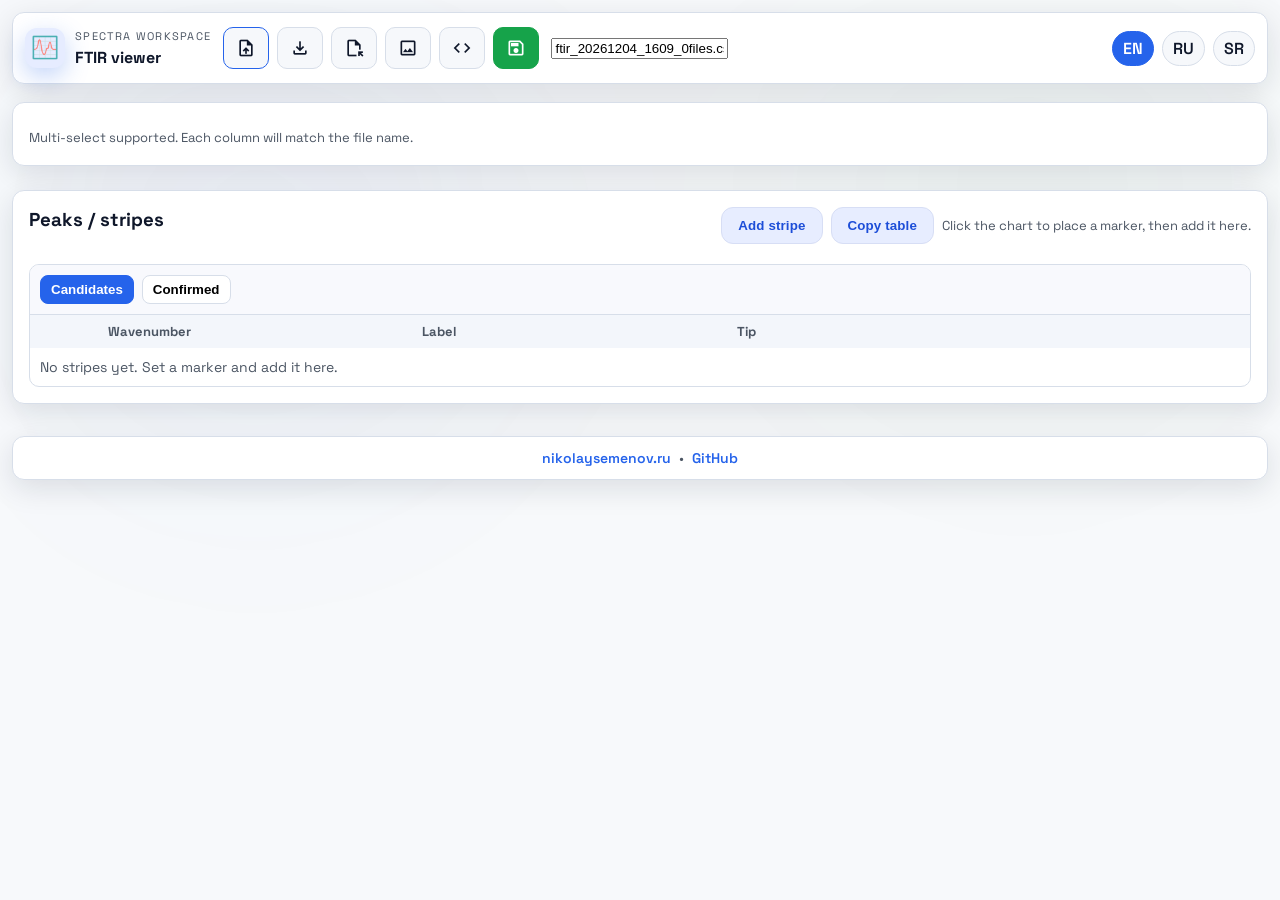
<file: offline/index.html>
<!doctype html>
<html lang="en">
<head>
  <meta charset="UTF-8">
  <meta name="viewport" content="width=device-width, initial-scale=1.0">
  <title>FTIR Merger</title>
  <link rel="stylesheet" href="https://fonts.googleapis.com/css2?family=Material+Symbols+Outlined:opsz,wght,FILL,GRAD@24,400,0,0" />
  <link rel="stylesheet" href="styles.css">
  <script src="./d3.min.js"></script>
  <script src="./jcampconverter.min.js"></script>
</head>
<body>
  <div class="bg-accent"></div>
  <div class="app-shell">
    <header class="topbar surface">
      <div class="brand">
        <img src="logo.png" alt="FTIR Merger logo" class="brand-logo" />
        <div class="brand-copy">
          <p class="eyebrow">Spectra workspace</p>
          <strong>FTIR viewer</strong>
        </div>
      </div>
      <div class="topbar-form toolbar">
        <input id="files" type="file" accept=".txt,.jdx,.dx,.jsm,.jcm,text/plain,application/octet-stream" multiple style="display:none;">
        <input id="importSessionInput" type="file" accept=".json" style="display:none;">
        <div class="toolbar-group">
          <button id="selectFiles" class="icon-btn primary" type="button" title="Add files" aria-label="Add files">
            <span class="material-symbols-outlined">upload_file</span>
          </button>
          <button id="exportSession" class="icon-btn" type="button" title="Export session" aria-label="Export session">
            <span class="material-symbols-outlined">file_download</span>
          </button>
          <button id="importSession" class="icon-btn" type="button" title="Import session" aria-label="Import session">
            <span class="material-symbols-outlined">file_open</span>
          </button>
          <button id="copyPng" class="icon-btn" type="button" title="Copy chart PNG" aria-label="Copy chart PNG">
            <span class="material-symbols-outlined">image</span>
          </button>
          <button id="copySvg" class="icon-btn" type="button" title="Copy chart SVG" aria-label="Copy chart SVG">
            <span class="material-symbols-outlined">code</span>
          </button>
          <button id="saveCsv" class="icon-btn success" type="button" title="Save CSV" aria-label="Save CSV">
            <span class="material-symbols-outlined">save</span>
          </button>
        </div>
        <div class="toolbar-group name-group">
          <label class="visually-hidden" for="fileName">CSV name</label>
          <input id="fileName" type="text" class="save-name" value="merged.csv" aria-label="CSV file name">
        </div>
      </div>
      <div class="lang-switch">
        <a href="#" class="lang-link" data-lang="en">EN</a>
        <a href="#" class="lang-link" data-lang="ru">RU</a>
        <a href="#" class="lang-link" data-lang="sr">SR</a>
      </div>
    </header>

    <div class="card surface">
      <div class="inline-row inline-row--sub">
        <p class="helper">Multi-select supported. Each column will match the file name.</p>
        <div class="status-block">
          <div id="status"></div>
          <div id="downloadLink"></div>
        </div>
      </div>

      <div class="chart-row is-hidden" id="chartRow">
        <div>
          <div id="zoneHint" class="zone-hint"></div>
          <div id="chart"></div>
        </div>
        <div class="legend-wrap">
          <div id="chartLegend" class="legend"></div>
          <div id="chartControls" class="controls">
            <h3 data-i18n="chartSettings">Chart settings</h3>
            <div class="control-group">
              <label data-i18n="xRange">X range (reverse):</label>
              <div class="inline-inputs">
                <input id="xMax" type="number" value="4000" step="1" disabled>
                <span>→</span>
                <input id="xMin" type="number" value="500" step="1" disabled>
              </div>
            </div>
            <div class="control-group">
              <label data-i18n="yRange">Y range:</label>
              <div class="inline-inputs">
                <input id="yMin" type="number" step="0.1" placeholder="auto" disabled>
                <span>→</span>
                <input id="yMax" type="number" step="0.1" placeholder="auto" disabled>
              </div>
            </div>
            <div class="control-group baseline-group">
              <label data-i18n="baselineSection">Baseline fit</label>
              <div class="baseline-controls">
                <select id="baselineSeries"></select>
                <input id="baselineDegree" type="number" min="1" max="6" step="1" value="2">
                <button id="baselinePreview" type="button" class="btn tonal" disabled data-i18n="baselinePreview">Preview</button>
                <button id="baselineApply" type="button" class="btn tonal" disabled data-i18n="baselineApply">Apply</button>
                <button id="baselineRevert" type="button" class="btn tonal" disabled data-i18n="baselineRevert">Revert</button>
              </div>
            </div>
            <div class="control-actions">
              <button id="refreshChart" type="button" class="icon-btn" disabled title="Refresh chart" aria-label="Refresh chart">
                <span class="material-symbols-outlined">refresh</span>
              </button>
              <button id="resetZoom" type="button" class="icon-btn" disabled title="Reset zoom" aria-label="Reset zoom">
                <span class="material-symbols-outlined">zoom_out_map</span>
              </button>
              <div class="save-wrap">
                <input id="fileName" type="text" class="save-name" value="merged.csv" aria-label="CSV file name">
                <button id="saveCsv" type="button" class="btn success" disabled data-i18n="saveCsv">Save CSV</button>
              </div>
            </div>
          </div>
        </div>
      </div>
    </div>

    <div class="card surface peaks-card">
      <div class="peaks-header">
        <h3 data-i18n="peaksTitle">Peaks / stripes</h3>
        <div class="peaks-actions">
          <button id="addStripe" type="button" class="btn tonal" data-i18n="addStripe">Add stripe</button>
          <button id="copyStripes" type="button" class="btn tonal" data-i18n="copyStripes">Copy table</button>
          <p class="peaks-hint" data-i18n="peakHint">Click the chart to place a marker, then add it here.</p>
        </div>
      </div>
      <div class="peaks-table">
        <div class="stripe-sets">
          <button class="stripe-set-btn active" data-set="candidates">Candidates</button>
          <button class="stripe-set-btn" data-set="confirmed">Confirmed</button>
        </div>
        <div class="peaks-row peaks-head">
          <span> </span>
          <span data-i18n="colWave">Wavenumber</span>
          <span data-i18n="colLabel">Label</span>
          <span data-i18n="colTip">Tip</span>
          <span> </span>
        </div>
        <div id="peaksEmpty" class="peaks-empty" data-i18n="peaksEmpty">No stripes yet. Set a marker and add it here.</div>
        <div id="peaksBody" class="peaks-body"></div>
      </div>
    </div>
    <footer class="footer surface">
      <div class="footer-links">
        <a id="footerSite" href="#" rel="noopener" target="_blank">nikolaysemenov.ru</a>
        <span class="dot">•</span>
        <a id="footerGithub" href="#" rel="noopener" target="_blank">GitHub</a>
      </div>
    </footer>
  </div>

  <script src="./config.js"></script>
  <script src="./peak-db.js"></script>
  <script src="./app.js"></script>
</body>
</html>
</file>
<file: offline/styles.css>
@import url('https://fonts.googleapis.com/css2?family=Space+Grotesk:wght@400;500;600;700&display=swap');

:root {
  --bg: #f7f9fb;
  --surface: #ffffff;
  --surface-2: #eef2f7;
  --outline: #d7dee9;
  --primary: #2563eb;
  --primary-strong: #1d4ed8;
  --success: #16a34a;
  --text: #0f172a;
  --muted: #4b5563;
  --radius: 12px;
  --shadow: 0 8px 30px rgba(15, 23, 42, 0.12);
}

* { box-sizing: border-box; }
body {
  margin: 0;
  padding: 12px 12px 28px;
  font-family: 'Space Grotesk', 'Segoe UI', system-ui, -apple-system, sans-serif;
  background: var(--bg);
  color: var(--text);
}

h1 { margin: 0 0 4px; font-size: 28px; letter-spacing: -0.5px; }
h3 { margin: 0 0 12px; }
p { margin: 0; }

.bg-accent {
  position: fixed;
  inset: 0;
  pointer-events: none;
  background: radial-gradient(circle at 20% 25%, rgba(37,99,235,0.08), transparent 32%), radial-gradient(circle at 80% 20%, rgba(22,163,74,0.06), transparent 30%);
  filter: blur(80px);
  opacity: 0.55;
  z-index: 0;
}

.app-shell {
  position: relative;
  z-index: 1;
  max-width: 100%;
  width: 100%;
  margin: 0 auto;
  display: flex;
  flex-direction: column;
  gap: 18px;
}

.surface {
  background: var(--surface);
  border: 1px solid var(--outline);
  border-radius: var(--radius);
  box-shadow: var(--shadow);
}

.topbar {
  display: flex;
  align-items: center;
  gap: 12px;
  justify-content: space-between;
  padding: 8px 12px;
  position: static;
  border: 1px solid var(--outline);
  flex-wrap: wrap;
}

.brand {
  display: inline-flex;
  align-items: center;
  gap: 10px;
}

.brand-logo {
  width: 40px;
  height: 40px;
  border-radius: 12px;
  box-shadow: 0 8px 24px rgba(37,99,235,0.28);
  background: #e6ecff;
}

.brand-copy .eyebrow {
  text-transform: uppercase;
  letter-spacing: 0.12em;
  font-size: 11px;
  color: var(--muted);
  margin-bottom: 4px;
}

.card {
  padding: 16px;
  display: flex;
  flex-direction: column;
  gap: 12px;
  width: 100%;
}

.muted { color: var(--muted); max-width: 760px; }
.helper { color: var(--muted); font-size: 13px; margin-top: 6px; }

.lang-switch { display: inline-flex; align-items: center; gap: 8px; }
.lang-link {
  padding: 6px 10px;
  border-radius: 999px;
  text-decoration: none;
  color: var(--text);
  border: 1px solid var(--outline);
  background: #f6f8fb;
  font-weight: 600;
  transition: all 0.15s ease;
}
.lang-link:hover { border-color: var(--primary); box-shadow: none; }
.lang-link.active { background: var(--primary); color: #fff; border-color: var(--primary); }

.inline-row {
  display: flex;
  gap: 10px;
  align-items: center;
  flex-wrap: wrap;
}
.inline-row--sub { align-items: center; justify-content: space-between; }
.field--compact label {
  margin-bottom: 0;
  font-size: 12px;
  font-weight: 600;
  color: var(--muted);
  line-height: 1.2;
}
.field--compact input { padding: 10px 12px; height: 44px; }
.field--files { min-width: 140px; flex: 0 0 180px; }
.field--sample { min-width: 120px; flex: 0 0 150px; }
.inline-label label {
  position: static;
  clip: auto;
  width: auto;
  height: auto;
  margin: 0;
}
.field--filename { min-width: 180px; flex: 0 0 220px; }

.visually-hidden {
  position: absolute;
  width: 1px;
  height: 1px;
  padding: 0;
  margin: -1px;
  overflow: hidden;
  clip: rect(0, 0, 0, 0);
  white-space: nowrap;
  border: 0;
}

.chain-group {
  display: flex;
  align-items: stretch;
  gap: 0;
  flex: 1 1 auto;
  min-width: 0;
  overflow: hidden;
}
.chain-input {
  height: 44px;
  border-radius: 0;
  margin-left: -1px;
  flex: 1 1 auto;
  border: 1px solid var(--outline);
  min-width: 120px;
}
.chain-button {
  height: 44px;
  border-radius: 10px;
  padding: 10px 14px;
  border: 1px solid var(--outline);
  box-shadow: none;
  display: inline-flex;
  align-items: center;
}
.chain-input--left {
  border-radius: 10px 0 0 10px;
  margin-left: 0;
}
.chain-input--mid { border-radius: 0; }

.topbar-form {
  display: flex;
  align-items: center;
  gap: 10px;
  flex: 1 1 auto;
  min-width: 280px;
  flex-wrap: wrap;
}

.toolbar {
  padding: 6px 0;
  gap: 12px;
}
.toolbar-group {
  display: inline-flex;
  align-items: center;
  gap: 8px;
  flex-wrap: wrap;
}
.icon-btn {
  border: 1px solid var(--outline);
  background: #f6f8fb;
  color: var(--text);
  border-radius: 10px;
  padding: 10px 12px;
  font-size: 16px;
  cursor: pointer;
  display: inline-flex;
  align-items: center;
  justify-content: center;
  min-width: 44px;
}
.icon-btn.active {
  background: var(--primary);
  color: #fff;
  border-color: var(--primary);
}
.icon-btn .material-symbols-outlined {
  font-variation-settings: 'FILL' 0, 'wght' 400, 'GRAD' 0, 'opsz' 24;
  font-size: 20px;
  line-height: 1;
}
.inline-toggle {
  display: inline-flex;
  align-items: center;
  gap: 6px;
  font-weight: 600;
}
.inline-toggle input { pointer-events: none; }
.icon-btn.primary { border-color: var(--primary); }
.icon-btn.success { background: var(--success); color: #fff; border-color: var(--success); }
.icon-btn:disabled { opacity: 0.6; cursor: not-allowed; }
.name-group {
  gap: 6px;
  flex: 1 1 220px;
}
.peaks-card { margin-top: 6px; }
.peaks-header {
  display: flex;
  align-items: center;
  justify-content: space-between;
  gap: 12px;
  flex-wrap: wrap;
}
.peaks-actions { display: inline-flex; align-items: center; gap: 8px; flex-wrap: wrap; }
.peaks-table {
  margin-top: 8px;
  border: 1px solid var(--outline);
  border-radius: 10px;
  overflow: hidden;
}
.stripe-sets {
  display: flex;
  gap: 8px;
  padding: 10px;
  background: #f8f9fd;
  border-bottom: 1px solid var(--outline);
}
.stripe-set-btn {
  border: 1px solid var(--outline);
  background: #fff;
  border-radius: 8px;
  padding: 6px 10px;
  cursor: pointer;
  font-weight: 600;
}
.stripe-set-btn.active {
  background: var(--primary);
  color: #fff;
  border-color: var(--primary);
}
.peaks-row {
  display: grid;
  grid-template-columns: 60px 1fr 1fr 1.2fr 80px 40px;
  align-items: center;
  gap: 8px;
  padding: 8px 10px;
}
.peaks-head {
  background: #f3f6fb;
  font-weight: 700;
  color: var(--muted);
  font-size: 13px;
}
.peaks-body .peaks-row:nth-child(odd) { background: #fafbfd; }
.peaks-empty {
  padding: 10px;
  color: var(--muted);
  font-size: 14px;
}
.peaks-hint {
  margin: 0;
  color: var(--muted);
  font-size: 13px;
}
.peaks-color {
  width: 16px;
  height: 16px;
  border-radius: 6px;
  border: 1px solid var(--outline);
}
.peaks-value { font-weight: 700; }
.peaks-tip { color: var(--muted); font-size: 13px; }
.peaks-input {
  width: 100%;
  border: 1px solid var(--outline);
  border-radius: 8px;
  padding: 6px 8px;
  font-size: 13px;
}
.peaks-move {
  display: flex;
  gap: 6px;
}
.peaks-move-btn {
  border: 1px solid var(--outline);
  background: #f6f8fb;
  color: var(--text);
  border-radius: 8px;
  padding: 6px 8px;
  cursor: pointer;
  font-size: 12px;
}
.peaks-move-btn:disabled {
  opacity: 0.6;
  cursor: not-allowed;
}
.peaks-remove {
  border: none;
  background: transparent;
  color: #b91c1c;
  cursor: pointer;
  font-weight: 700;
  font-size: 16px;
}
.peaks-remove:hover { color: #991b1b; }

.footer {
  margin-top: 14px;
  padding: 12px 16px;
  display: flex;
  align-items: center;
  justify-content: center;
  font-size: 14px;
  color: var(--muted);
}
.footer .footer-links { display: flex; align-items: center; gap: 8px; }
.footer a {
  color: #2563eb;
  text-decoration: none;
  font-weight: 600;
}
.footer a:hover { text-decoration: underline; }
.footer .dot { color: var(--outline-strong); }

/* chain-button now defined above; keep right variant for future */
.chain-button--right { border-left: none; }

.field label {
  display: block;
  margin-bottom: 6px;
  font-weight: 600;
  color: var(--text);
}

.field input[type="text"],
.field input[type="number"],
.field input[type="file"] {
  width: 100%;
  border: 1px solid var(--outline);
  border-radius: 10px;
  padding: 12px 12px;
  background: #fff;
  color: var(--text);
  font-size: 15px;
  transition: border-color 0.2s ease, box-shadow 0.2s ease, background 0.2s ease;
}

input[type="file"]::-webkit-file-upload-button {
  background: #eef2f7;
  border: none;
  color: var(--text);
  padding: 8px 12px;
  border-radius: 8px;
  margin-right: 10px;
  font-weight: 700;
  cursor: pointer;
}

.field input:focus {
  border-color: var(--primary);
  outline: none;
  background: #f4f7ff;
  box-shadow: 0 0 0 3px rgba(37,99,235,0.16);
}

.btn {
  border: none;
  border-radius: 12px;
  padding: 10px 16px;
  font-weight: 700;
  letter-spacing: 0.01em;
  cursor: pointer;
  transition: transform 0.08s ease, box-shadow 0.2s ease, filter 0.2s ease;
  color: #fff;
  background: var(--primary);
  box-shadow: 0 6px 18px rgba(37,99,235,0.24);
}
.btn:hover { transform: translateY(-1px); filter: brightness(1.02); }
.btn:active { transform: translateY(0); }
.btn:disabled { opacity: 0.6; cursor: not-allowed; box-shadow: none; }
.btn.tonal { background: #e7edff; color: var(--primary-strong); box-shadow: none; border: 1px solid #d7def5; }
.btn.success { background: var(--success); box-shadow: 0 6px 18px rgba(22,163,74,0.26); color: #f8fff8; }
.btn.primary { background: var(--primary); }

.status-block { display: flex; flex-direction: column; gap: 4px; min-height: 30px; color: var(--muted); font-weight: 500; }
#status { min-height: 20px; font-size: 14px; }
#downloadLink a { color: var(--primary); font-weight: 700; text-decoration: none; }
#downloadLink a:hover { text-decoration: underline; }

.chart-row {
  display: grid;
  grid-template-columns: minmax(0, 5fr) minmax(240px, 1fr);
  gap: 16px;
  align-items: start;
  margin-top: 8px;
}

#chart {
  padding: 12px;
  background: #fff;
  border: 1px solid var(--outline);
  border-radius: var(--radius);
  min-height: 72vh;
}

#zoneHint {
  min-height: 32px;
  padding: 8px 10px;
  border-radius: 10px;
  background: #eef2f7;
  border: 1px solid var(--outline);
  color: var(--text);
  font-weight: 600;
  font-size: 14px;
  margin-bottom: 8px;
  display: flex;
  align-items: center;
}

svg {
  width: 100%;
  height: 72vh;
  background: #f8fafc;
  border-radius: 12px;
}

.legend-wrap {
  display: flex;
  flex-direction: column;
  gap: 12px;
}

.legend {
  display: grid;
  grid-template-columns: repeat(auto-fit, minmax(220px, 1fr));
  gap: 8px;
  width: 100%;
}

.legend-item {
  display: flex;
  align-items: flex-start;
  gap: 8px;
  padding: 8px 10px;
  border: 1px solid var(--outline);
  border-radius: 10px;
  cursor: pointer;
  background: #fff;
  transition: transform 0.1s ease, border-color 0.2s ease, background 0.2s ease;
  flex-wrap: wrap;
  word-break: break-word;
}
.legend-item:hover { transform: translateY(-1px); border-color: var(--primary); }
.legend-item.inactive { opacity: 0.55; background: #f2f4f7; }
.legend-item.baseline { box-shadow: 0 0 0 2px rgba(37,99,235,0.2); }
.legend-swatch { width: 14px; height: 14px; border-radius: 4px; margin-top: 2px; }
.legend-item span { word-break: break-word; }
.legend-offset {
  width: 88px;
  border-radius: 8px;
  border: 1px solid var(--outline);
  padding: 6px 8px;
  background: #f9fbfe;
  color: var(--text);
}
.legend-remove-btn {
  border: none;
  background: transparent;
  color: #b91c1c;
  font-size: 16px;
  cursor: pointer;
  padding: 4px 6px;
}
.legend-remove-btn:hover { color: #991b1b; }
.legend-name-input {
  border: 1px solid var(--outline);
  border-radius: 6px;
  padding: 4px 6px;
  min-width: 120px;
}
.legend-base-btn {
  border: 1px solid var(--outline);
  background: #f6f8fb;
  color: var(--text);
  border-radius: 6px;
  padding: 4px 8px;
  cursor: pointer;
  font-weight: 600;
  display: inline-flex;
  align-items: center;
  gap: 4px;
}
.legend-base-btn.active {
  background: var(--primary);
  color: #fff;
  border-color: var(--primary);
}
.legend-base-btn:hover { border-color: var(--primary); color: var(--primary); }

.controls {
  display: none;
  background: #fff;
  border: 1px solid var(--outline);
  border-radius: var(--radius);
  padding: 14px;
}
.controls.active { display: block; }
.control-group { margin-bottom: 12px; }
.control-group label { display: block; margin-bottom: 6px; font-weight: 600; }
.inline-inputs { display: flex; gap: 8px; align-items: center; }
.inline-inputs input {
  width: 100%;
  max-width: 120px;
  border-radius: 8px;
  border: 1px solid var(--outline);
  padding: 8px 10px;
  background: rgba(255,255,255,0.02);
  color: var(--text);
}
.inline-inputs span { color: var(--muted); }
.control-actions { display: flex; gap: 8px; flex-wrap: wrap; }
.baseline-controls { display: flex; flex-wrap: wrap; gap: 6px; align-items: center; }
#baselineSeries, #baselineDegree {
  border: 1px solid var(--outline);
  border-radius: 8px;
  padding: 6px 8px;
}
#baselineSeries { min-width: 140px; }
.baseline-group { display: none; }
.save-wrap { display: none; }

.is-hidden { display: none !important; }

@media (max-width: 900px) {
  body { padding: 14px 14px 30px; }
  .card { padding: 16px; }
  .chart-row { grid-template-columns: 1fr; }
  .topbar { position: static; flex-wrap: wrap; }
  .field--files { max-width: 100%; }
  #chart { min-height: 60vh; }
  svg { height: 60vh; }
}
</file>
